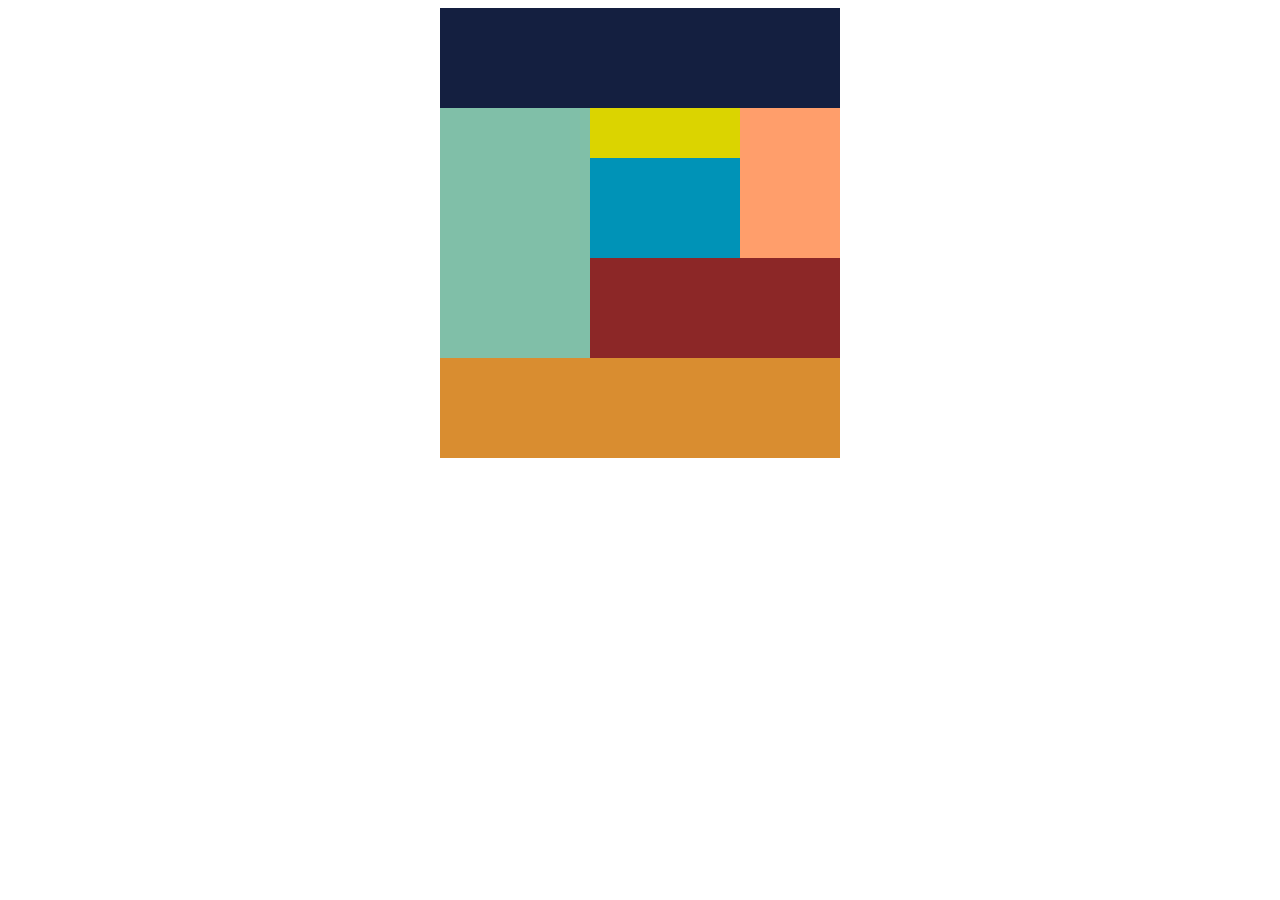
<file: 1-4/top1.html>
<!DOCTYPE html>
<html lang="en">
<head>
	<meta charset="UTF-8">
	<meta content="IE=edge" http-equiv="X-UA-Compatible">
	<meta content="width=device-width, initial-scale=1.0" name="viewport">
	<title>Document</title>
	<link href="css/style1.css" rel="stylesheet">
	<link href="css/smartStyle1.css" rel="stylesheet">
</head>
<body>
	<div class="wrapper">
		<div class="header"></div>
		<div class="main clearfix">
			<div class="side"></div>
			<div class="content">
				<div class="contet-top clearfix">
					<div class="content-top-right"></div>
					<div class="content-top-left">
						<div class="content-top-left-top"></div>
						<div class="content-top-left-bottom"></div>
					</div>					
				</div>
				<div class="content-bottom"></div>
			</div>
		</div>
		<div class="footer"></div>
	</div>
</body>
</html>
</file>
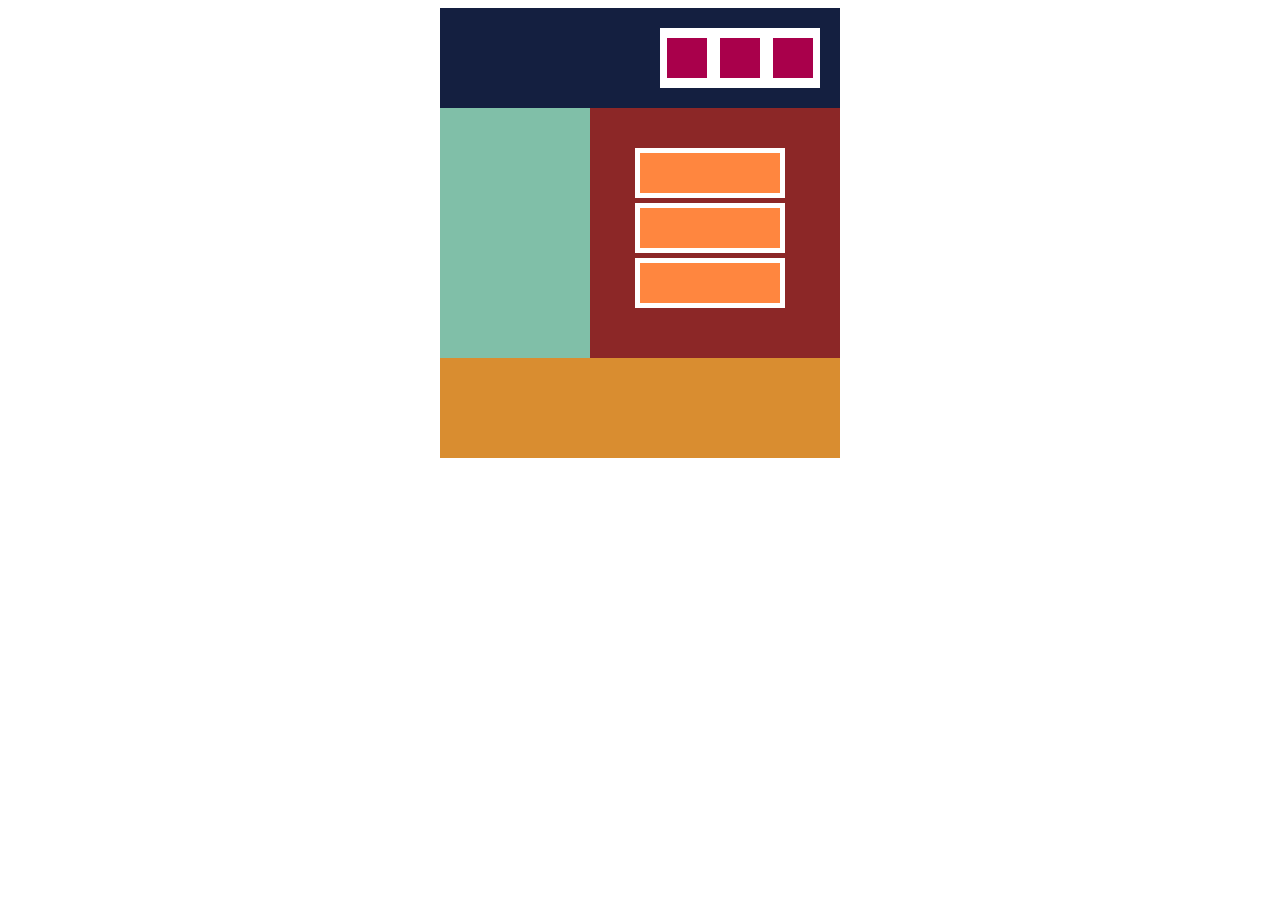
<file: 1-5/top1.html>
<!DOCTYPE html>
<html lang="en">
<head>
	<meta charset="UTF-8">
	<meta content="IE=edge" http-equiv="X-UA-Compatible">
	<meta content="width=device-width, initial-scale=1.0" name="viewport">
	<title>Document</title>
	<link href="css/style1.css" rel="stylesheet">
	<link href="css/smartStyle1.css" rel="stylesheet">
</head>
<body>
	<div class="wrapper">
		<div class="header clearfix">
			<div class="flex-container">
				<div class="flex-item"></div>
				<div class="flex-item"></div>
				<div class="flex-item"></div>
			</div>
		</div>
		<div class="main clearfix">
			<div class="main-side"></div>
			<div class="main-content">
				<div class="main-center">
					<div class="main-center-orange"></div>
					<div class="main-center-orange"></div>
					<div class="main-center-orange"></div>					
				</div>
			</div>
		</div>
		<div class="footer"></div>
	</div>
</body>
</html>
</file>
<file: 1-4/css/style1.css>
.clearfix::after { 
    content: '';
    display: block; 
    clear: both;
}

.wrapper {    
    width: 400px;
    margin: 0 auto;
}

.header {
    width: 400px;
    height: 100px;
    background-color: #141f40;
}

.side {
	float: left;
	width: 150px;
	height: 250px;
	background: #80bfa8;	
}

.content {
	float: left;
	width: 250px;
}


.content-top-left {
	float: left;
	width: 150px;
}

.content-top-left-top {
	height: 50px;
	background: #dbd400;
}

.content-top-left-bottom {
	height: 100px;
	background: #0093b7;
}

.content-top-right {
	float: right;
	width: 100px;
	height: 150px;
	background: #ff9e6b;
}

.content-bottom {
	height: 100px;
	background: #8c2727;
}

.footer {
    width: 400px;
    height: 100px;
    background-color: #d98d30;
}
</file>
<file: 1-4/css/smartStyle1.css>
@media screen and (max-width: 767px) {

    .header {
        width: 300px;
    }

    .side {
        width: 100px;
    }

    .content {
        float: left;
        width: 300px;
    }

    .contet-top{
        width: 200px;
    }

    .content-top-left {
        float: left;
        width: 125px;
    }
    
    .content-top-left-top {
        width: 125px;
    }
    .content-top-left-bottom {
        width: 125px;
    }
    .content-top-right {
        width: 75px;
    }
    .content-bottom {
        width: 200px;
    }

    .footer {
        width: 300px;
    }

}

@media screen and (max-width: 479px) {
    .header {
        width: 150px;
        height: 100px;
    }
    .side {
        float: none;
        width: 150px;
        height: 100px;
    }
    
    .content {
        float: none;
    }
    

    .content-top-left {
        float: none;
        width: 150px;
    }
    
    .content-top-left-top {
        float: none;
        width: 150px;
        height: 50px;
    }

    .content-top-left-bottom {
        float: none;
        width: 150px;
        height: 100px;
    }

    .content-top-right {
        float: none;
        width: 150px;
        height: 100px;
    }

    .content-bottom {
        float: none;
        width: 150px;
        height: 100px;
    }

    .footer {
        float: none;
        width: 150px;
        height: 100px;
    }

}
</file>
<file: 1-5/css/style1.css>
.clearfix::after { 
    content: '';
    display: block; 
    clear: both;
}

.wrapper {    
    width: 400px;
    margin: 0 auto;
}

.header {
    width: 400px;
    height: 100px;
    background-color: #141f40;
}

.flex-container {
	float: right;
	width: 160px;
	height: 60px;
	background-color: white;
	display: flex;
	justify-content: space-around;
	margin-top: 20px;
	margin-right: 20px;
}

.flex-item {
	width: 40px;
	height: 40px;
	background-color: #a9004b;
	margin-top: 10px;
}

.main-side {
	float: left;
	width: 150px;
	height: 250px;
	background-color: #80bfa8;	
}

.main-content {
	float: left;
	width: 250px;
	height: 250px;
	background-color: #8c2727;
}

.main-center {
	margin-left: 40px;
	margin-right: 60px;
	margin-top: 40px;
}

.main-center-orange {
	border: solid 5px white;
	width: 140px;
	height: 40px;
	background-color: #ff863f;
	margin: 5px;
}


.footer {
    width: 400px;
    height: 100px;
    background-color: #d98d30;
}
</file>
<file: 1-5/css/smartStyle1.css>
@media screen and (max-width: 479px) {
    .header {
        width: 200px;
        height: 200px;
        position: relative;
        padding-top: 15px;
    }

    .flex-container {
        float: none;
        width: 60px;
        height: 160px;
        display: block;
        margin: 10px auto;
        display: flex;
        flex-direction: column;
    }
    
    .flex-item {        
        width: 40px;
	    height: 40px;
        margin-top: 5px;
        margin-left: 10px;
        margin-bottom: 5px;
    }

    .main-side {
        float: none;
        width: 200px;
        height: 100px;
    }

    .main-content {
        float: none;
        width: 180px;
        height: 185px;
        padding-top: 15px;
        padding-left: 20px;
    }

    .main-center {
        justify-content: center;
        margin: 0 auto;
    }

    .main-center-orange {
        border: solid 5px white;
        align-content: center;
        width: 140px;
	    height: 40px;
	    background-color: #ff863f;
	    margin: 5px;
    }

    .footer {
        width: 200px;
    }
}
</file>
